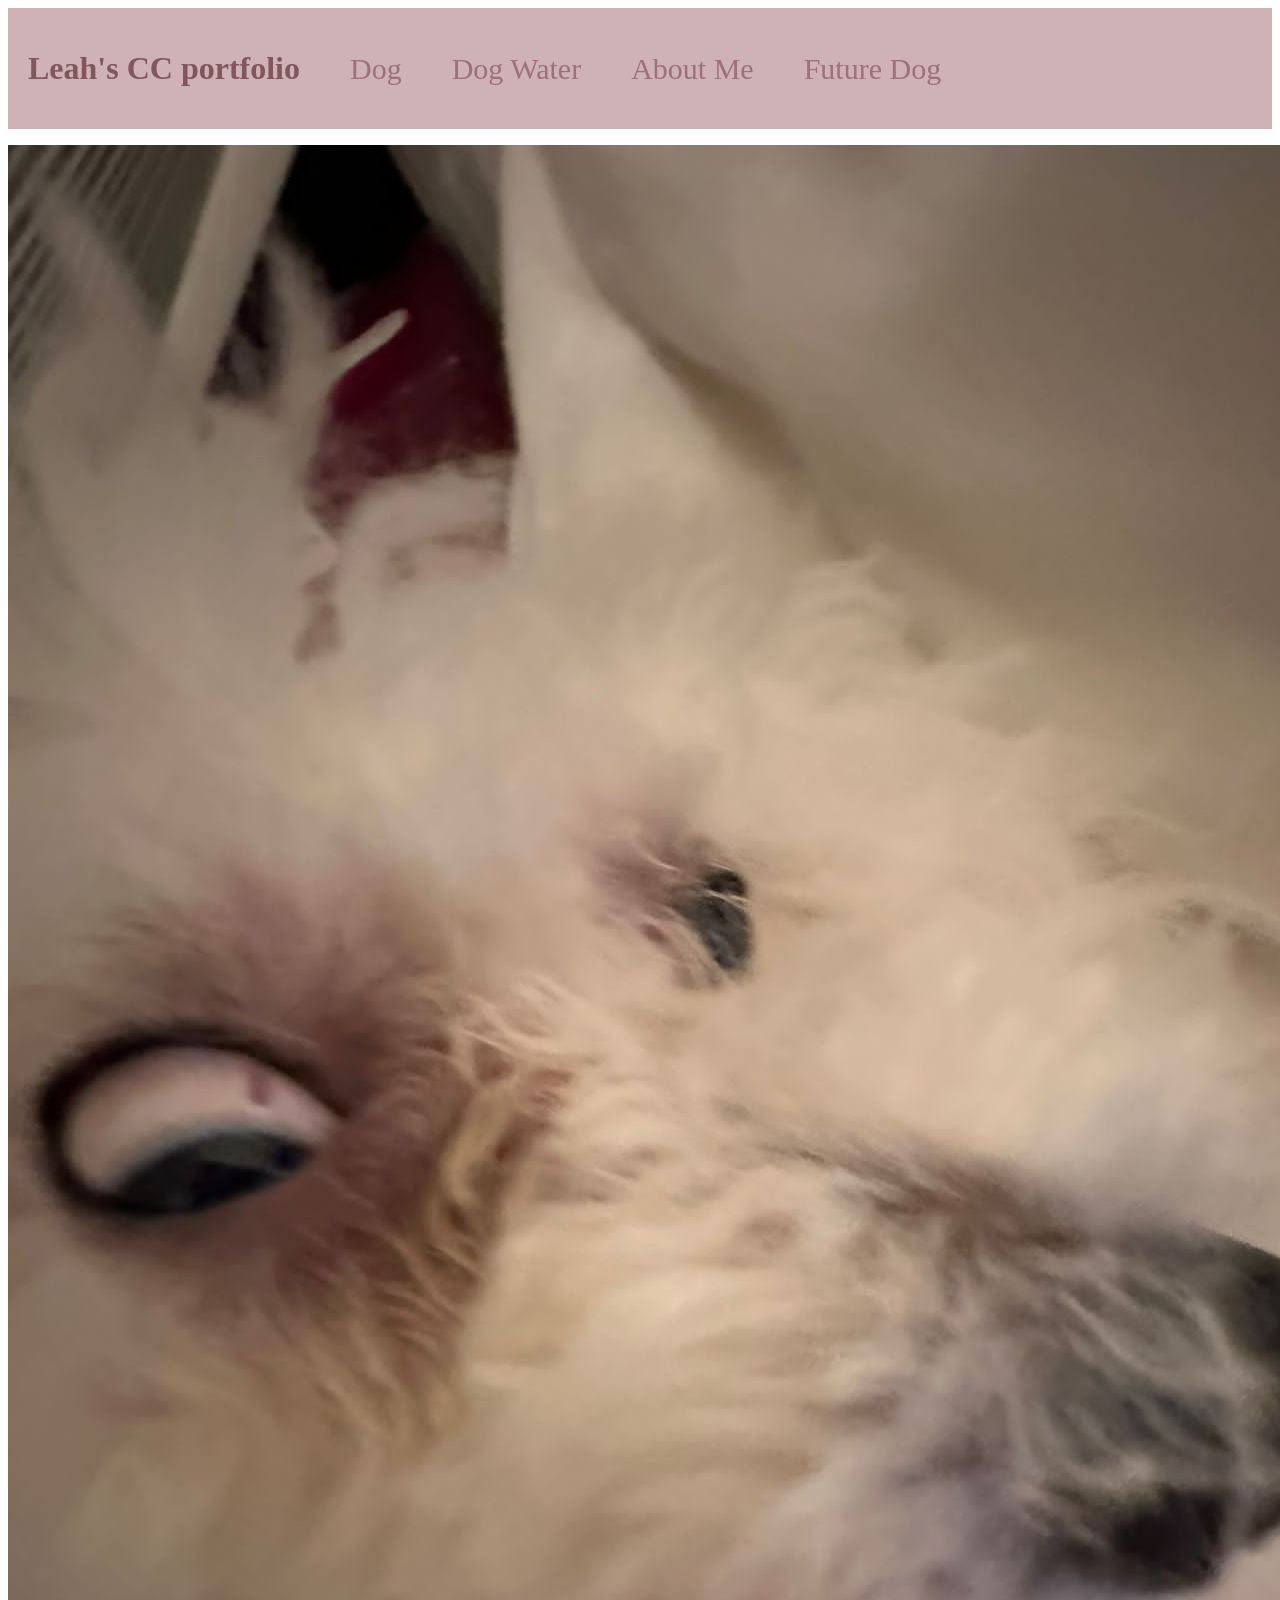
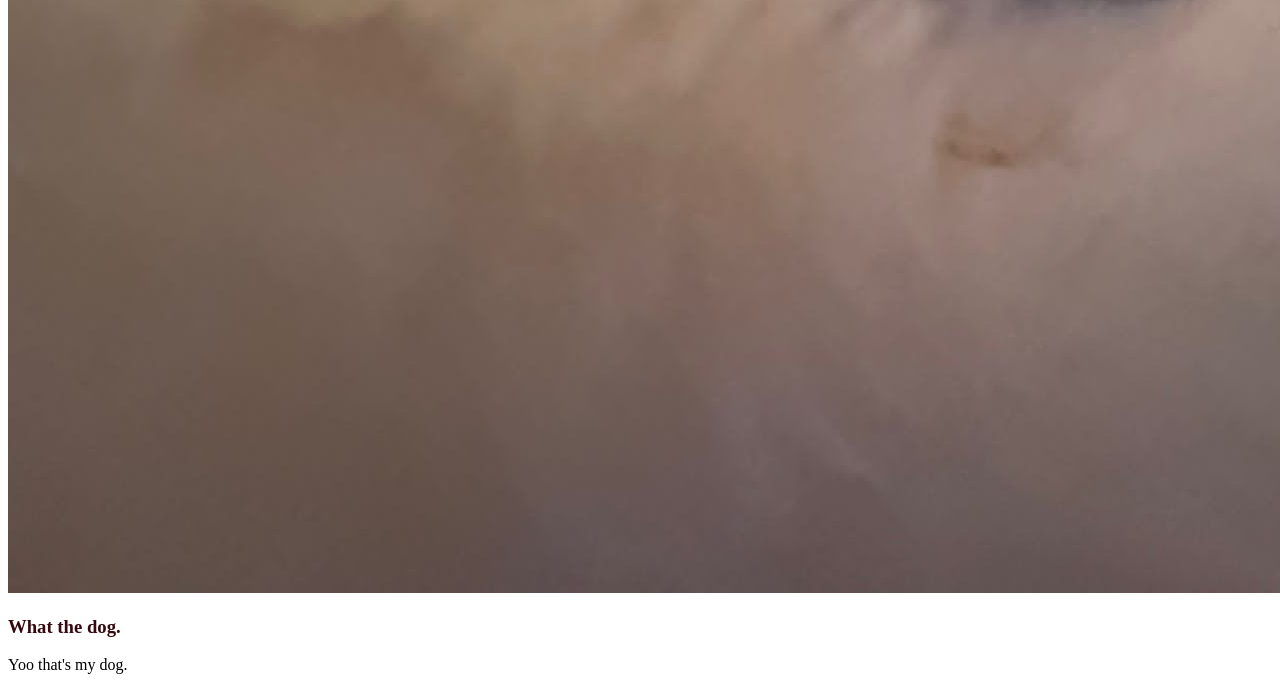
<file: actualdog.html>
<!DOCTYPE html>
<html lang="en">
<head>
    <meta charset="UTF-8">
    <meta name="viewport" content="width=device-width, initial-scale=1.0">
    <title>Example 2</title>
    <link rel="stylesheet" href="css/home.css">
</head>

<div class="navBar">
        <h1>Leah's CC portfolio</h1>
        <a href="index.html" class="box-link">Dog</a>
        <a href="dogwater.html" class="box-link">Dog Water</a>
        <a href="aboutme.html" class="box-link">About Me</a>
        <a href="futuredog.html" class="box-link">Future Dog</a>

    </div>

<body>
    <img class="bg" src="dog.JPG">

    <audio autoplay loop>
    <source src="song.mp3" type="audio/mpeg">
    </audio>

    <h3>What the dog.</h3>
    <p class="info">Yoo that's my dog.</p>



</body>

</html>
</file>
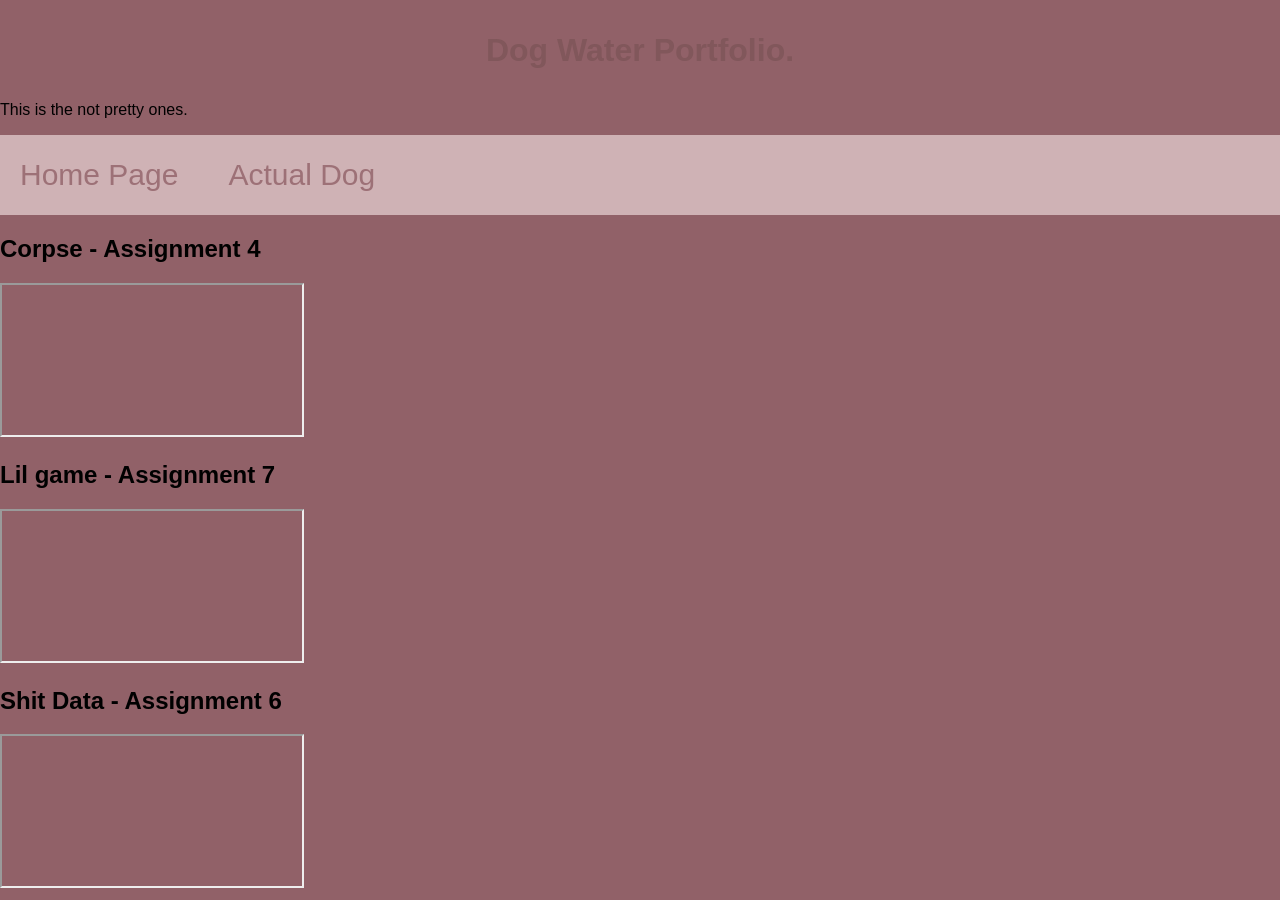
<file: Dog Water.html>
<!DOCTYPE html>
<html lang="en">
<head>
    <meta charset="UTF-8">
    <meta name="viewport" content="width=device-width, initial-scale=1.0">
    <title>ExamplePage</title>
    <link rel="stylesheet" href="css/home.css">
</head>

<body class="norm">
    <h1>Dog Water Portfolio.</h1>
    <p class="info">This is the not pretty ones.</p>

    <div class="navBar">
        <a href="home.html" class="box-link">Home Page</a>
        <a href="Actual Dog.html" class = "box-link">Actual Dog</a>
    </div>

    <div class="boxing">
    <h2>Corpse - Assignment 4</h2>
    <iframe src="https://exe1vy.github.io/Twerking-cat/" class="frame3"></iframe>
    </div>
    
    <p></p>
    <div class="start"></div>
    <p></p>

    <div class="boxing">
    <h2>Lil game - Assignment 7</h2>
    <iframe src="https://github.com/exe1vy/p5-game-thing" class="frame4"></iframe>
    </div>


    <p></p>
    <div class="start"></div>
    <p></p>

    <div class="boxing">
    <h2>Shit Data - Assignment 6</h2>
    <iframe src="https://exe1vy.github.io/Data-thing/" class="frame5"></iframe>
    </div>

</body>
</html>
</file>
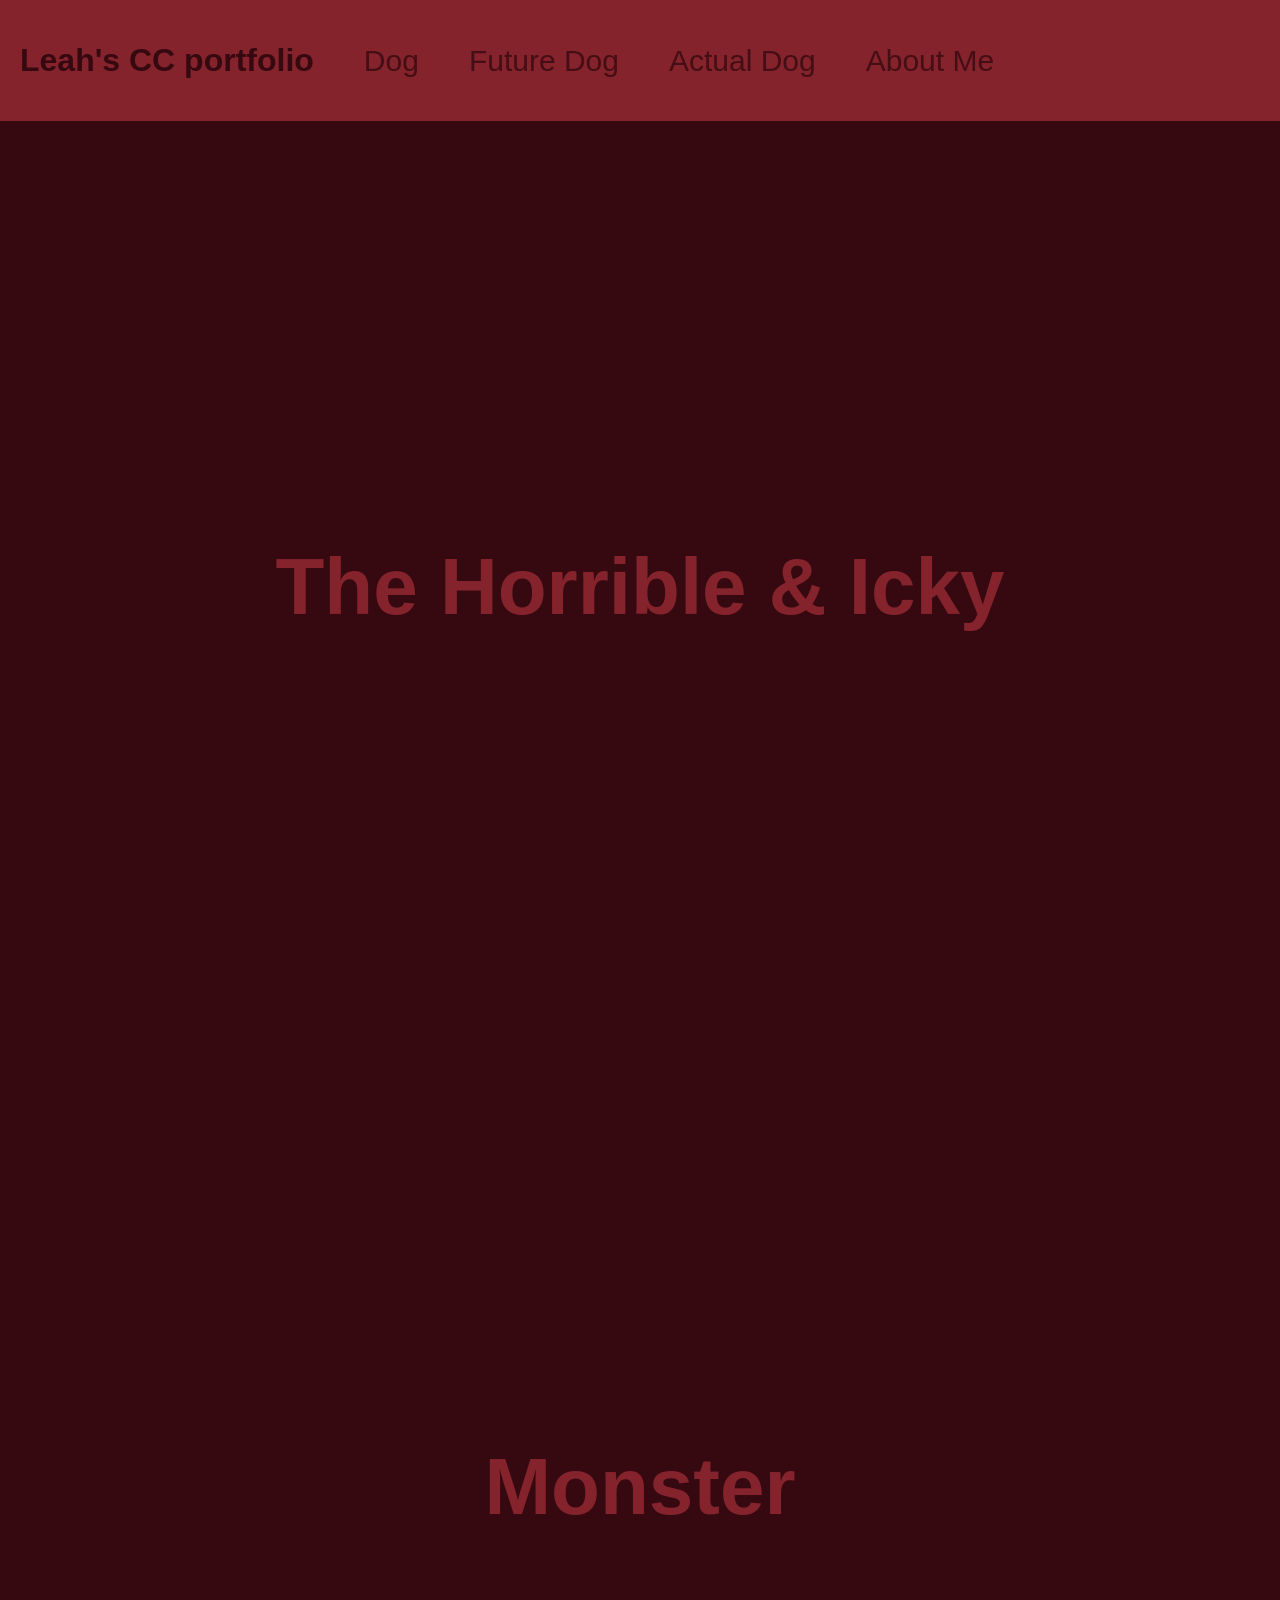
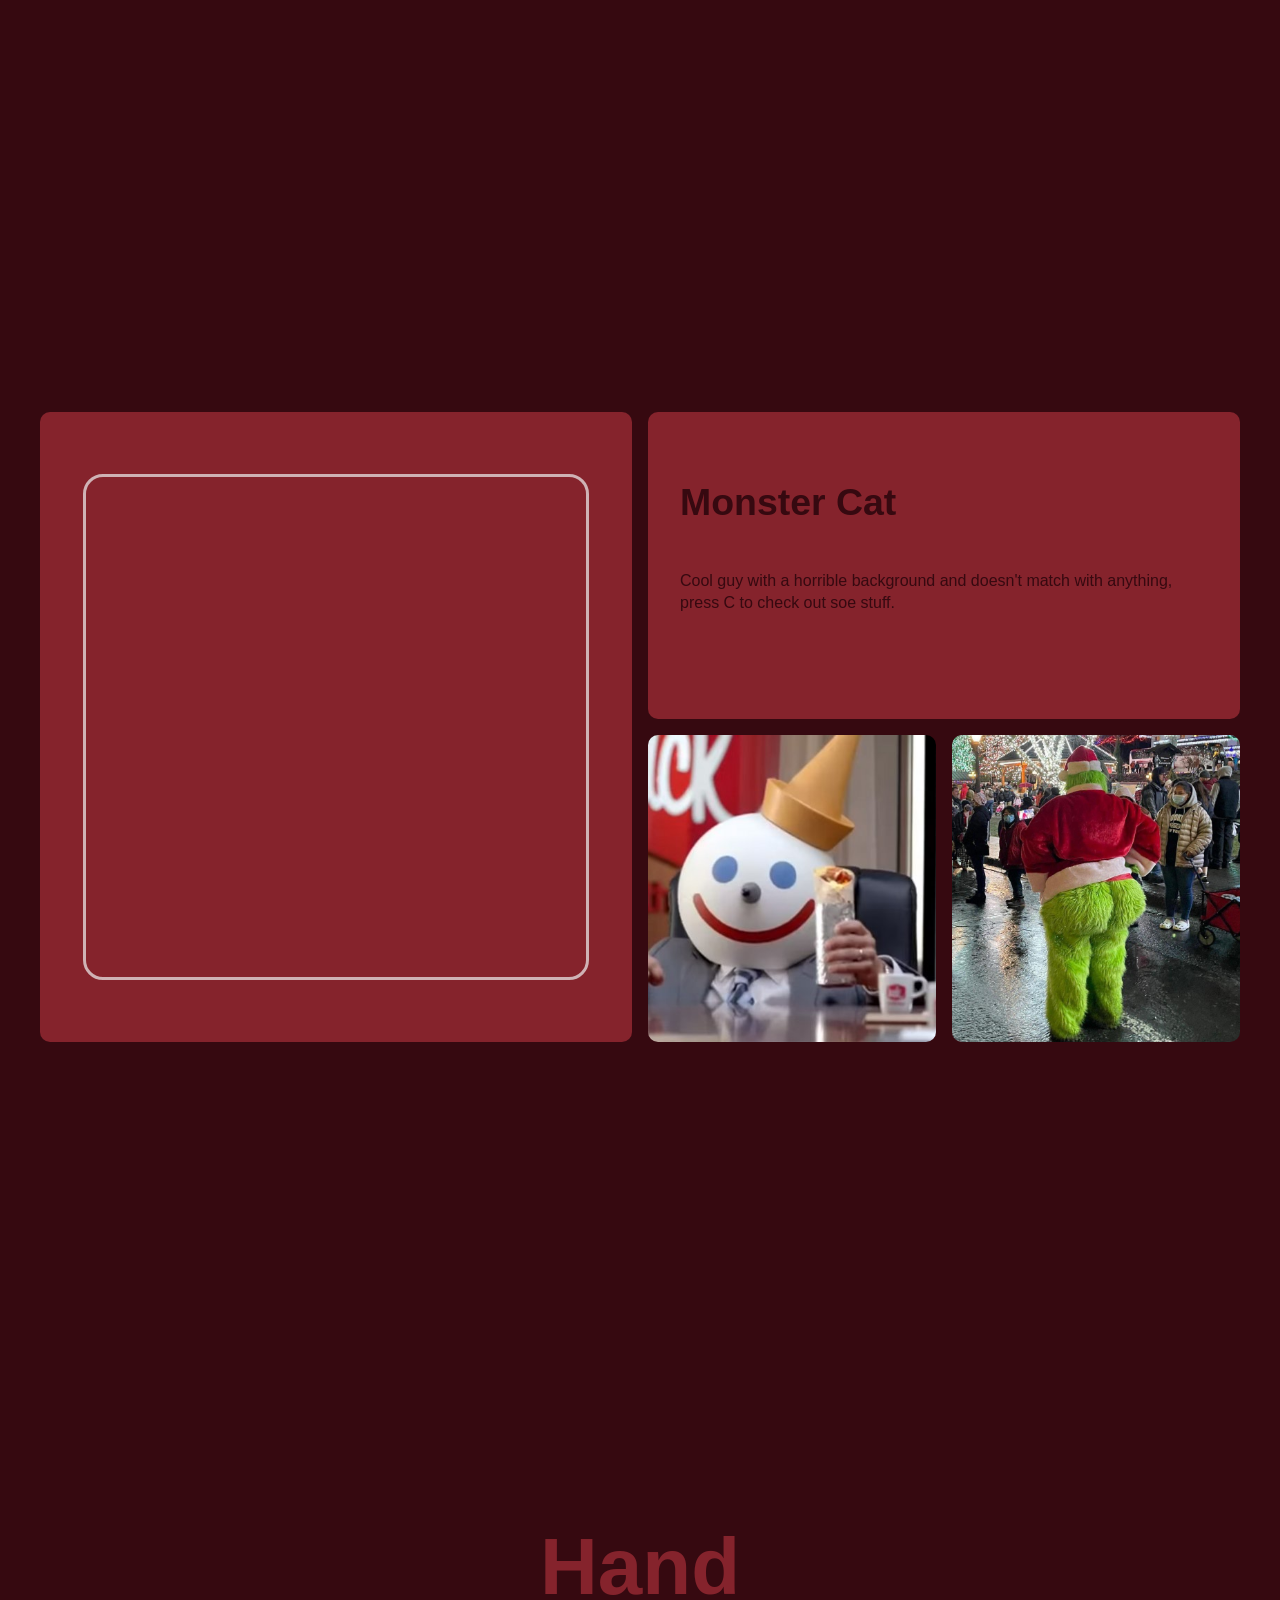
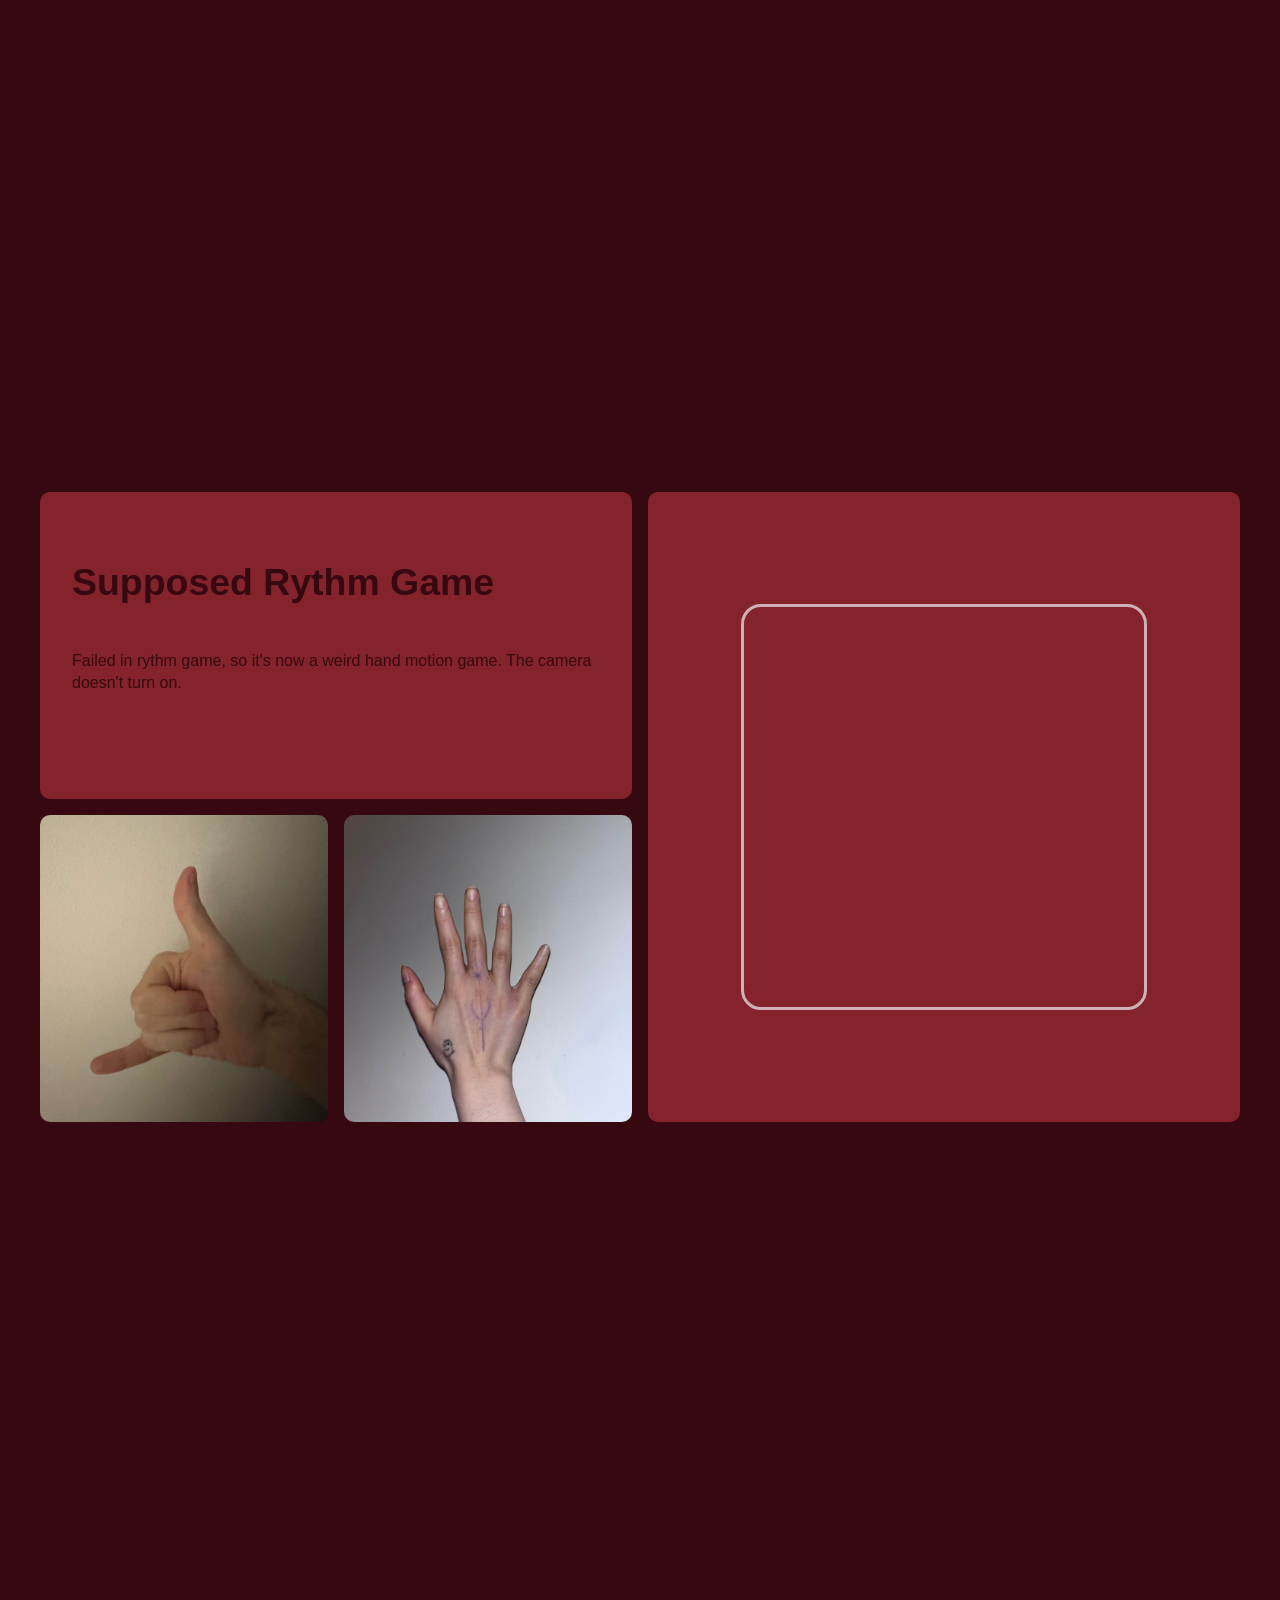
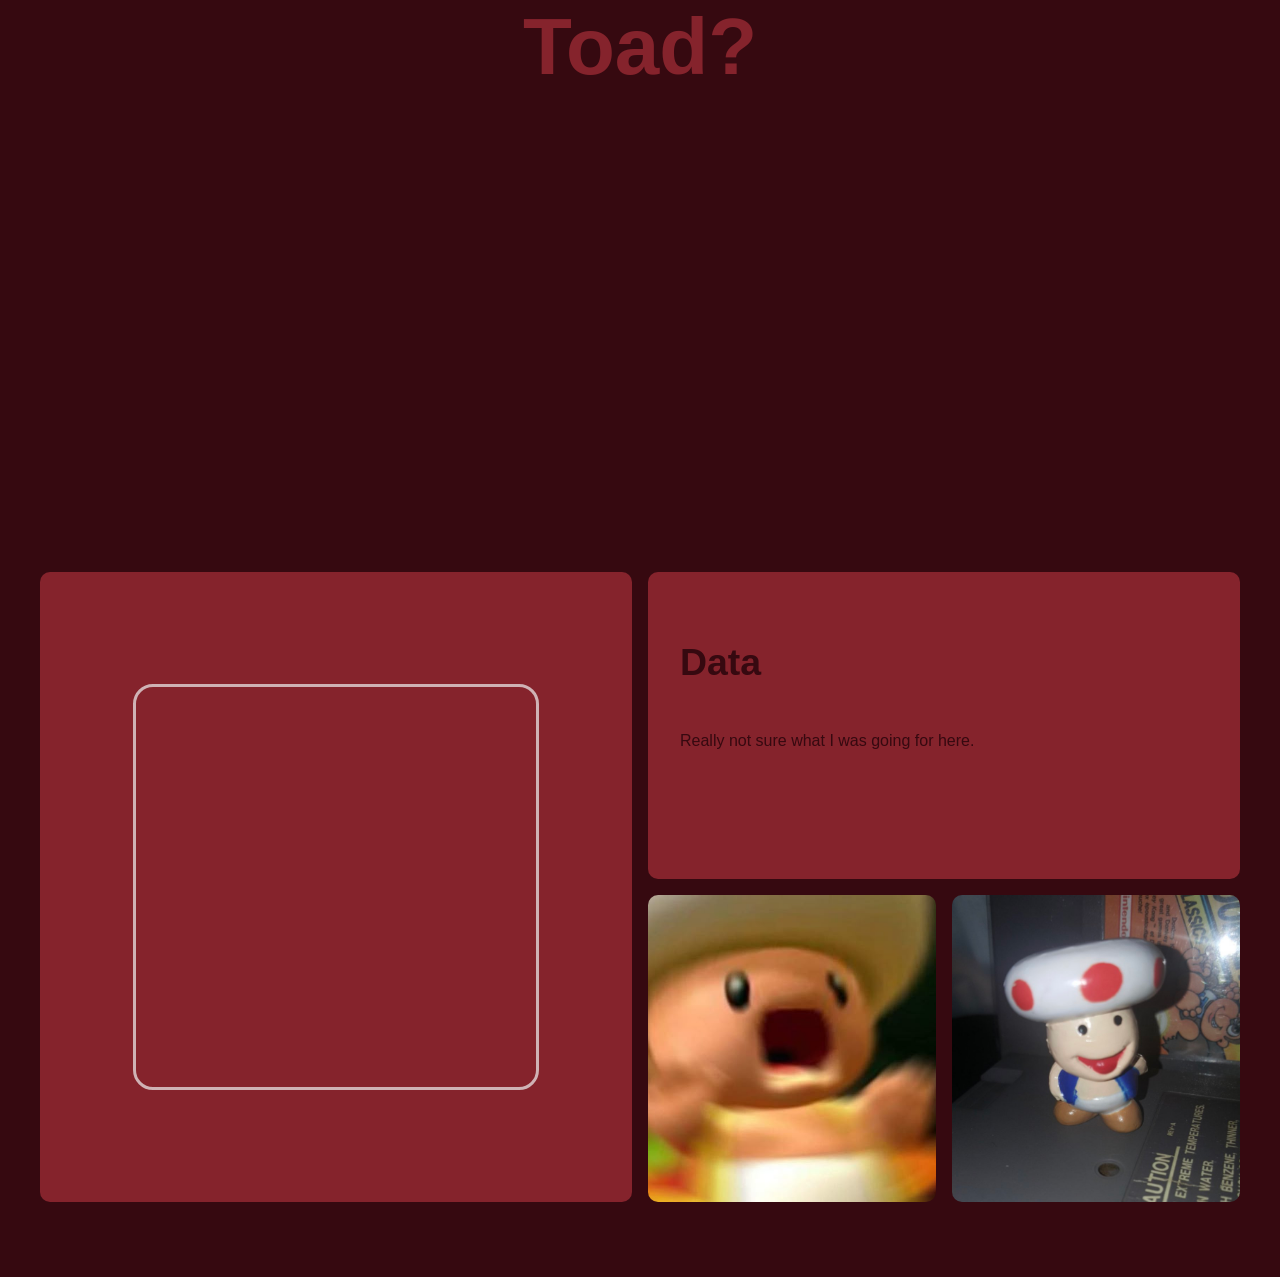
<file: dogwater.html>
<!DOCTYPE html>
<html lang="en">
<head>
    <meta charset="UTF-8">
    <meta name="viewport" content="width=device-width, initial-scale=1.0">
    <title>ExamplePage</title>
    <link rel="stylesheet" href="css/home.css">
</head>

<body class="norm2">

    <div class="navBara">
        <h5>Leah's CC portfolio</h5>
        <a href="index.html" class="box-link2">Dog</a>
        <a href="futuredog.html" class="box-link2">Future Dog</a>
        <a href="actualdog.html" class="box-link2">Actual Dog</a>
        <a href="aboutme.html" class="box-link2">About Me</a>
    </div>

<header>
    <video2 autoplay loop muted playsinline>
        <source src="meow.mp4">
    </video2>
    <div class = "content">
        <h4>The Horrible & Icky</h4>
    </div>
</header>  

<header>
    <video autoplay loop muted playsinline>
        <source src="33072-395456627_small.mp4">
    </video>
    <div class = "content">
        <h4>Monster</h4>
    </div>
</header>  

    <div class="grid-wrapper">
        <div class="grid-container">
            <div class="boxb box-1" style="grid-area: box-1">
                <iframe src="https://editor.p5js.org/1meluvfri1/full/gHxLz1xLK"></iframe>
            </div>
            <div class="boxb box-2" style="grid-area: box-2">
                <h3>Monster Cat</h3>
                <p> Cool guy with a horrible background and doesn't match with anything, press C to check out soe stuff. </p>
            </div>
            <div class="boxb box-empty" style="grid-area: box-3; background-image: url('jackk.jpg');"> </div>
            <div class="boxb box-empty" style="grid-area: box-4; background-image: url('grinch.jpg');"></div>
        </div>
    </div>

<header>
    <video autoplay loop muted playsinline>
        <source src="33072-395456627_small.mp4">
    </video>
    <div class = "content">
        <h4>Hand</h4>
    </div>
</header>  

    <div class="grid-wrapper">
        <div class="grid-container2">
            <div class="boxb box-1 box-1a" style="grid-area: box-1">
                <iframe src="https://editor.p5js.org/1meluvfri1/full/AMB7x7hw_"></iframe>
            </div>
            <div class="boxb box-2" style="grid-area: box-2">
                <h3>Supposed Rythm Game</h3>
                <p>Failed in rythm game, so it's now a weird hand motion game. The camera doesn't turn on. </p>
            </div>
            <div class="boxb box-empty" style="grid-area: box-3; background-image: url('lol.jpg');"></div>
            <div class="boxb box-empty" style="grid-area: box-4; background-image: url('IMG_3966.jpeg');"></div>
        </div>
    </div>

<header>
    <video autoplay loop muted playsinline>
        <source src="33072-395456627_small.mp4">
    </video>
    <div class = "content">
        <h4>Toad?</h4>
    </div>
</header>  

    <div class="grid-wrapper">
        <div class="grid-container">
            <div class="boxb box-1 box-1a" style="grid-area: box-1">
                <iframe src="https://exe1vy.github.io/Data-thing/"></iframe>
            </div>
            <div class="boxb box-2" style="grid-area: box-2">
                <h3>Data</h3>
                <p>Really not sure what I was going for here.</p>
            </div>
            <div class="boxb box-empty" style="grid-area: box-3; background-image: url('scream.jpg');"></div>
            <div class="boxb box-empty" style="grid-area: box-4; background-image: url('scream2.jpg');"></div>
        </div>
    </div>

</body>
</html>
</file>
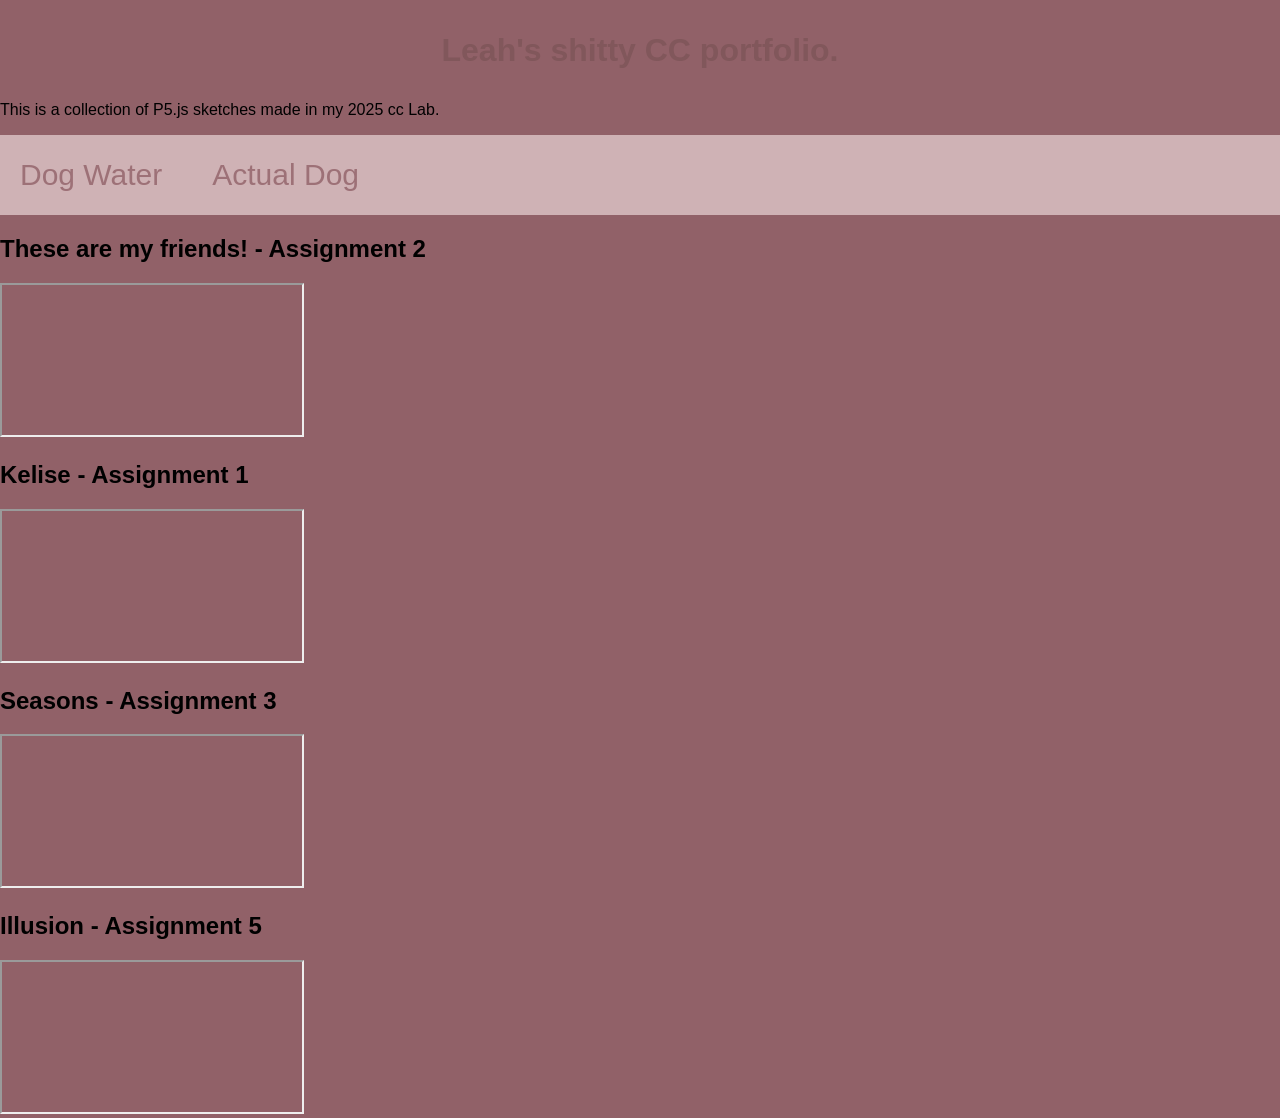
<file: home.html>
<!DOCTYPE html>
<html lang="en">
<head>
    <meta charset="UTF-8">
    <meta name="viewport" content="width=device-width, initial-scale=1.0">
    <title>p5sketches</title>
    <link rel="stylesheet" href="css/home.css">
</head>
<body class="norm">
    <h1>Leah's shitty CC portfolio.</h1>
    <p class="info">This is a collection of P5.js sketches made in my 2025 cc Lab.</p>

    <div class="navBar">
        <a href="dogwater.html" class="box-link">Dog Water</a>
        <a href="actualdog.html" class = "box-link">Actual Dog</a>
    </div>

    <div class="boxing">
    <h2>These are my friends! - Assignment 2</h2>
    <iframe src="https://exe1vy.github.io/Face-Generator/" class="frame"></iframe>
    </div>

    <p></p>
    <div class="start"></div>
    <p></p>

    <div class="boxing">
    <h2>Kelise - Assignment 1</h2>
    <iframe src="https://exe1vy.github.io/Kelise./" class="frame1"></iframe>
    </div>

    <p></p>
    <div class="start"></div>
    <p></p>

    <div class="boxing">
    <h2>Seasons - Assignment 3</h2>
    <iframe src="https://exe1vy.github.io/Seasons/" class="frame1"></iframe>
    </div>

    <p></p>
    <div class="start"></div>
    <p></p>

    <div class="boxing">
    <h2>Illusion - Assignment 5</h2>
    <iframe src="https://exe1vy.github.io/Iluussion-stuff/" class="frame2"></iframe>
    </div>

</body>
</html>
</file>
<file: css/home.css>
bg {
    background-image: src="dog.JPG";
}


body.norm {
    background-color: rgb(145, 97, 104);
    margin: 0;
    padding: 0;
    font-family: "san-serif", Arial, Helvetica, sans-serif;
}

body.norm2 {
    background-color: rgb(54, 9, 16);
    margin: 0;
    padding: 0;
    font-family: "san-serif", Arial, Helvetica, sans-serif;
}

header {
    height: 100vh;
    display: grid;
    grid-template-areas: "stack";
    place-items: center;
}

header video {
    grid-area: stack;
    width: 100%;
    height: 100%;
    object-fit: cover;
    z-index: -1;
    opacity: 0.4;
}

header video2{
    grid-area: stack;
    width: 100%;
    height: 100%;
    object-fit: cover;
    z-index: -1;
    opacity: 0;
}

h1 {
    color: rgb(129, 87, 91);
    text-align: center;
    margin: 1em 0;
}

h4 {
    color: rgb(133, 35, 44);
    text-align: center;
}

h5 {
    color: rgb(54, 9, 16);
    font-size: 200%;
    text-align: center;
    margin: 1em 0;
}

header .content {
    grid-area: stack;
    z-index: 1;
    color: rgb(207, 178, 181);
    font-size: 500%;
    text-align: center;
}

h3 {
   color: rgb(54, 9, 16);
}

h6 {
    font-size: 100%;
    color: rgb(145, 97, 104);
}

.navBar {
    display: flex;
    padding: 10px 20px;
    align-items: center;
    background-color: rgb(207, 178, 181);
    gap: 50px;
    margin: 0 auto 1em auto;
    max-width: auto;
    box-sizing: border-box;
}

.navBara {
    display: flex;
    padding: 10px 20px;
    align-items: center;
    background-color: rgb(133, 35, 44);
    gap: 50px;
    margin: 0 auto 1em auto;
    max-width: auto;
    box-sizing: border-box;
}

.box-link {
    font-size: 30px;
    line-height: 60px;
    text-decoration: none;
    color: rgb(145, 97, 104);
    opacity: 0.8;
    font-weight: 400;
}

.box-link2 {
    font-size: 30px;
    line-height: 60px;
    text-decoration: none;
    color: rgb(54, 9, 16);
    opacity: 0.8;
    font-weight: 400;
}

.box-link:hover {
    transform: scale(1.2);
    opacity: 1;
}

.grid-wrapper {
    display: flex;
    justify-content: center;
    align-items: center;
    min-height: calc(100vh - 120px);
    box-sizing: border-box;
}

.grid-container {
    display: grid;
    grid-template-columns: repeat(4, 1fr);
    grid-template-rows: repeat(2, 1fr);
    gap: 1em;
    max-width: 1200px;
    width: 100%;
    height: 70vh;
    grid-template-areas: 
    "box-1 box-1 box-2 box-2"
    "box-1 box-1 box-3 box-4";
}

.grid-container2 {
    display: grid;
    grid-template-columns: repeat(4, 1fr);
    grid-template-rows: repeat(2, 1fr);
    gap: 1em;
    max-width: 1200px;
    width: 100%;
    height: 70vh;
    grid-template-areas: 
    "box-2 box-2 box-1 box-1"
    "box-3 box-4 box-1 box-1";
}

.box {
    background-color: pink;
    color: white;
    border-radius: 10px;
    font-size: 2rem;
    display: flex;
    flex-direction: column;
}

.boxb {
    background-color: rgb(133, 35, 44);
    color: white;
    border-radius: 10px;
    font-size: 2rem;
    display: flex;
    flex-direction: column;
}

.box-1 {
    display: flex;
    justify-content: center;
    align-items: center;
    overflow: hidden;
}

.box-1 iframe {
    width: 100%;
    height: 100%;
    max-width: 500px;
    max-height: 500px;
    border-radius: 20px;
    border: 3px solid rgb(207, 178, 181);
}

.box-1a iframe {
    width: 100%;
    height: 100%;
    max-width: 400px;
    max-height: 400px;
    border-radius: 20px;
    border: 3px solid rgb(207, 178, 181);
}

.box-1b iframe {
    width: 100%;
    height: 100%;
    max-width: 480px;
    max-height: 480px;
    border-radius: 20px;
    border: 3px solid rgb(207, 178, 181);
}

.box-2 {
    padding: 1em;
    display: flex;
    flex-direction: column;
    justify-content: flex-start;
    align-items: flex-start;
}

.box-empty {
    background-color: rgba(255, 192, 203, 0.3);
    background-size: cover;
    background-position: center;
    background-repeat: no-repeat;
}

.box-img {
    width: 100%;
    height: 100%;
    object-fit: cover;
    border-radius: 10px;
}

.box p {
    color: rgb(173, 129, 135);
    font-size: 1rem;
    margin: 0.5em 0 0 0;
    line-height: 1.4;
}

.boxb p {
    color: rgb(54, 9, 16);
    font-size: 1rem;
    margin: 0.5em 0 0 0;
    line-height: 1.4;
}
</file>
